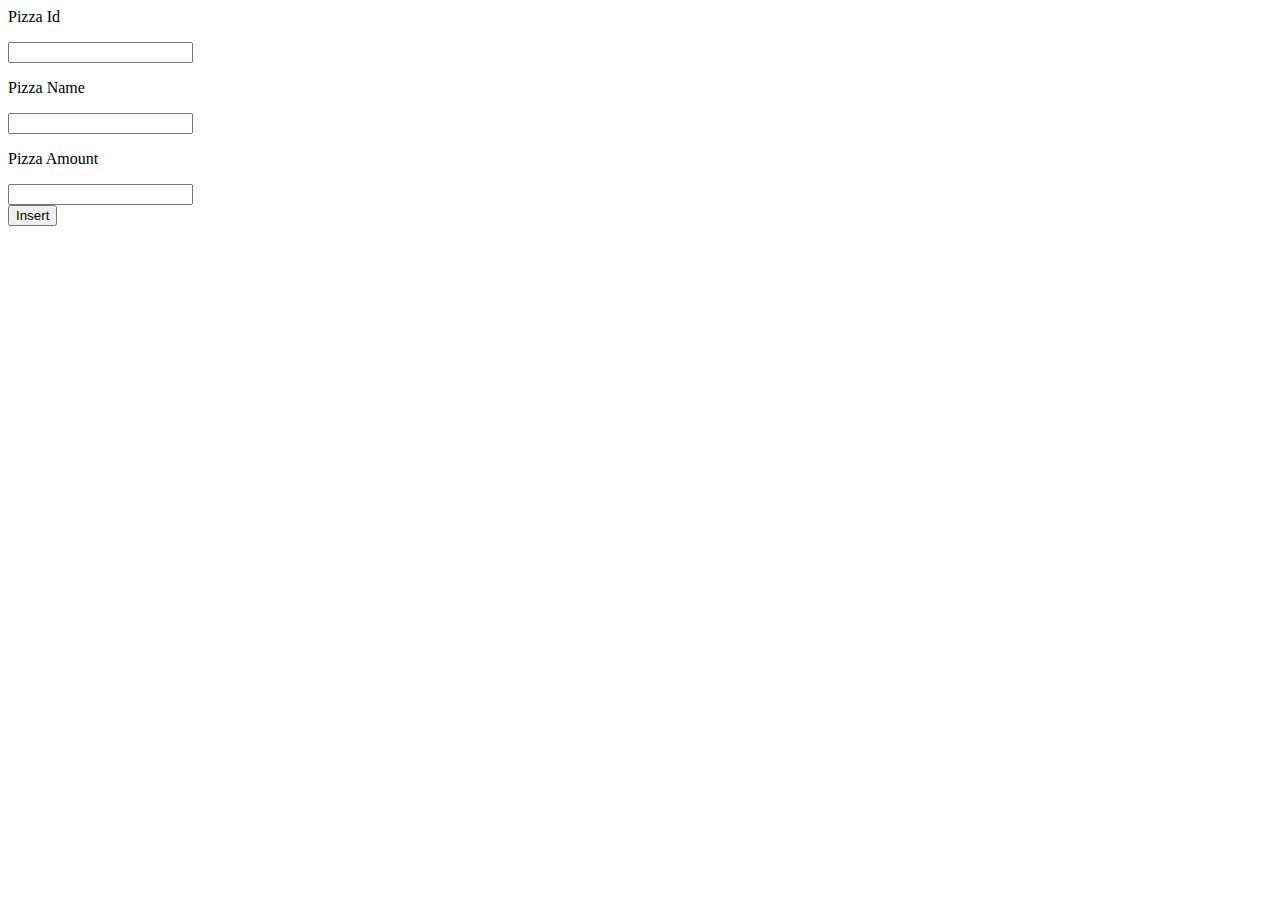
<file: src/app/insert/insert.component.html>
<body>
  <div class="insert-form">
   
    <form (ngSubmit) = "onSubmit()">  
                <p>Pizza Id </p>
                <input type="text"  id="pid" name="pid"
                [(ngModel)] = "items.pizzaId">
           
                <p>Pizza Name<p>
                <input type="text"  id="pname" name="pname"
                [(ngModel)] = "items.pizzaName">
            
           
                <p>Pizza Amount</p>
                <input type="text"  id="pamount" name="pamount"
                [(ngModel)] = "items.pizzaAmount"><br>
       
            <button class="btn btn-primary" type="submit">Insert</button>
          
        
    </form>
</div>
</body>
</file>
